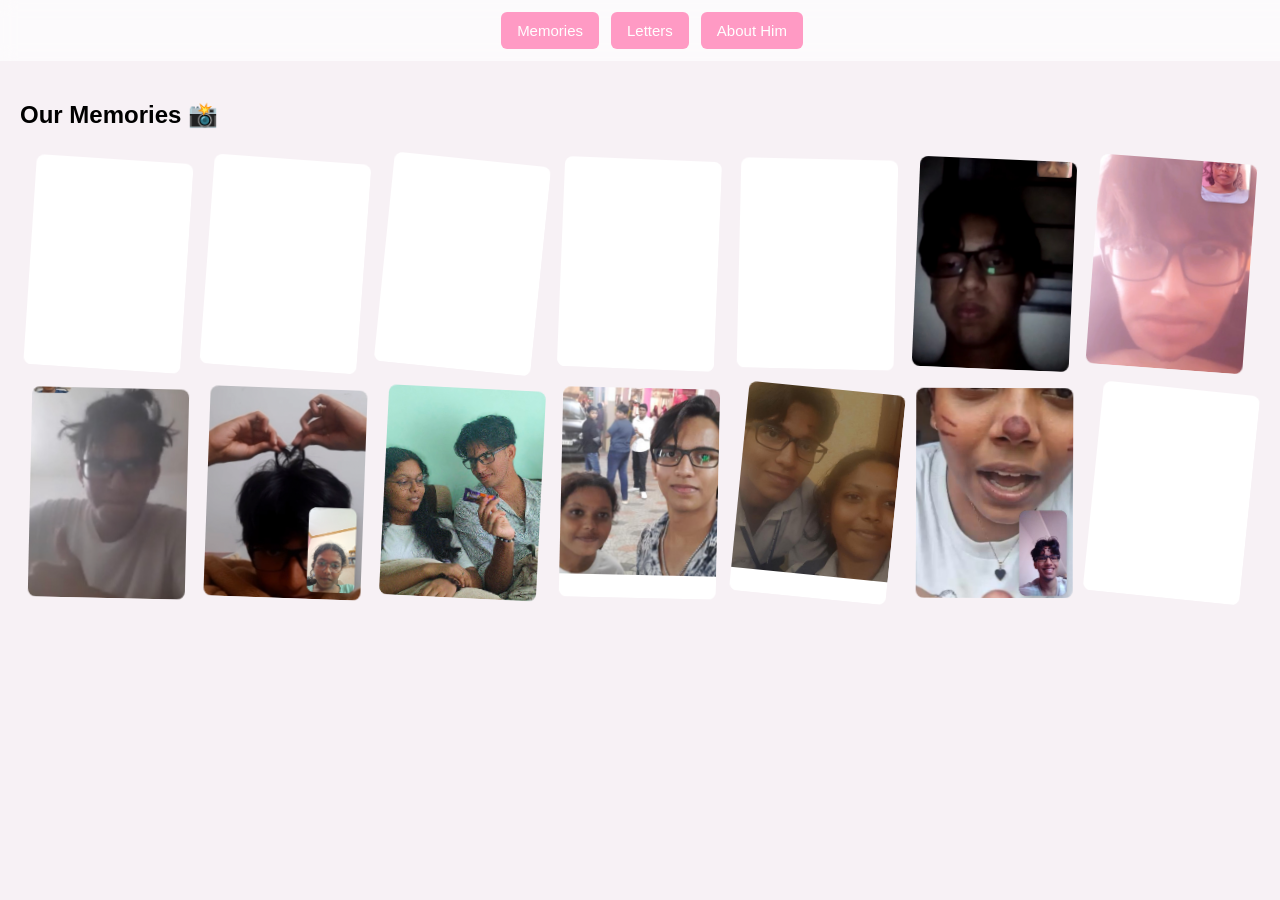
<file: index.html>
<!DOCTYPE html>
<html lang="en">
<head>
  <meta charset="UTF-8" />
  <meta name="viewport" content="width=device-width, initial-scale=1.0" />
  <title>For My Love 💗</title>

  <!-- ====== CSS (basic styles, you can replace with yours) ====== -->
  <style>
    body {
      margin: 0;
      background: #f7f1f5;
      font-family: "Poppins", sans-serif;
      overflow-x: hidden;
    }

    /* Top Navigation */
    .top-nav {
      width: 100%;
      padding: 12px;
      display: flex;
      justify-content: center;
      gap: 12px;
      background: #ffffffaa;
      position: sticky;
      top: 0;
      backdrop-filter: blur(8px);
      z-index: 50;
    }

    .top-nav button {
      padding: 10px 16px;
      border: none;
      border-radius: 6px;
      background: #ff9ac4;
      color: white;
      font-size: 15px;
      cursor: pointer;
    }

    /* Pages */
    .page {
      display: none;
      padding: 20px;
      animation: fade 0.4s ease;
    }
    .page.active {
      display: block;
    }
    @keyframes fade {
      from { opacity: 0; }
      to { opacity: 1; }
    }

    /* Gallery Grid */
    #polaroid-grid {
      display: grid;
      grid-template-columns: repeat(auto-fill, minmax(140px, 1fr));
      gap: 20px;
      padding: 10px;
    }

    .polaroid {
      width: 100%;
      aspect-ratio: 3/4;
      perspective: 900px;
      cursor: pointer;
    }

    .polaroid .outer {
      width: 100%;
      height: 100%;
      transition: transform 0.5s;
      transform-style: preserve-3d;
      transform: rotate(calc(var(--rand) * 6deg));
    }

    .polaroid.flipped .outer {
      transform: rotateY(180deg);
    }

    .card, .face {
      width: 100%;
      height: 100%;
      position: absolute;
    }

    .face {
      backface-visibility: hidden;
      border-radius: 8px;
      overflow: hidden;
      background: #fff;
      display: flex;
      flex-direction: column;
    }

    .face.back {
      transform: rotateY(180deg);
    }

    .thumb, .fullphoto {
      width: 100%;
      height: 100%;
      object-fit: cover;
    }

    .white-strip {
      width: 100%;
      height: 25px;
      background: white;
      margin-top: auto;
    }

    /* Letters List */
    .letter-box {
      display: flex;
      flex-direction: column;
      gap: 12px;
      padding: 10px;
    }

    .letter-card {
      padding: 14px;
      background: white;
      border-radius: 8px;
      box-shadow: 0 3px 6px #0001;
      cursor: pointer;
      font-weight: 500;
    }

    /* Letters Popup */
    #letters-popup.hidden {
      display: none;
    }
    #letters-popup {
      position: fixed;
      left: 0; top: 0;
      width: 100%; height: 100%;
      background: #00000055;
      backdrop-filter: blur(4px);
      display: flex;
      justify-content: center;
      align-items: center;
      padding: 20px;
      z-index: 100;
    }
    .popup-content {
      width: 90%;
      max-width: 500px;
      background: white;
      padding: 20px;
      border-radius: 12px;
      max-height: 80vh;
      overflow-y: auto;
    }
    #close-letters {
      margin-top: 15px;
      width: 100%;
      padding: 10px;
      border: none;
      border-radius: 8px;
      background: #ff7fb2;
      color: white;
      font-size: 16px;
    }

    /* About Page */
    .about-box {
      padding: 20px;
      background: white;
      border-radius: 10px;
      box-shadow: 0 3px 10px #0001;
      margin-top: 20px;
    }

  </style>
</head>
<body>

  <!-- ====== Background Music ====== -->
  <audio id="bgm" src="New_West_-_Those_Eyes_CeeNaija.com_.mp3" loop></audio>

  <!-- ====== Navigation ====== -->
  <div class="top-nav">
    <button data-page="memories">Memories</button>
    <button data-page="letters">Letters</button>
    <button data-page="about">About Him</button>
  </div>

  <!-- ====== PAGES ====== -->

  <!-- PAGE 1: Memories -->
  <div class="page" id="page-memories">
    <h2>Our Memories 📸</h2>
    <div id="polaroid-grid"></div>
  </div>

  <!-- PAGE 2: Letters -->
  <div class="page" id="page-letters">
    <h2>Letters for You 💌</h2>
    <div class="letter-box"></div>
  </div>

  <!-- Letters Popup -->
  <div id="letters-popup" class="hidden">
    <div class="popup-content">
      <h3></h3>
      <p></p>
      <button id="close-letters">Close</button>
    </div>
  </div>

  <!-- PAGE 3: Happy Birthday -->
  <div class="page" id="page-about">
    <h2>For you, My Love 💗</h2>
    <div class="about-box">
      <p>Happy Birthday, Mr.Idiot 😘💞
Another year of you being the most annoying, lovable, irresistible person ever. Even from miles away, you still manage to make my heart do that stupid little flip. I miss your face, your laugh, your chaos… literally everything.
Come back soon, okay? I need to bully you in person again 😭💗✨</p>
    </div>
  </div>

  <!-- ====== Your JS File ====== -->
  <script src="script.js"></script>

</body>
</html>
</file>
